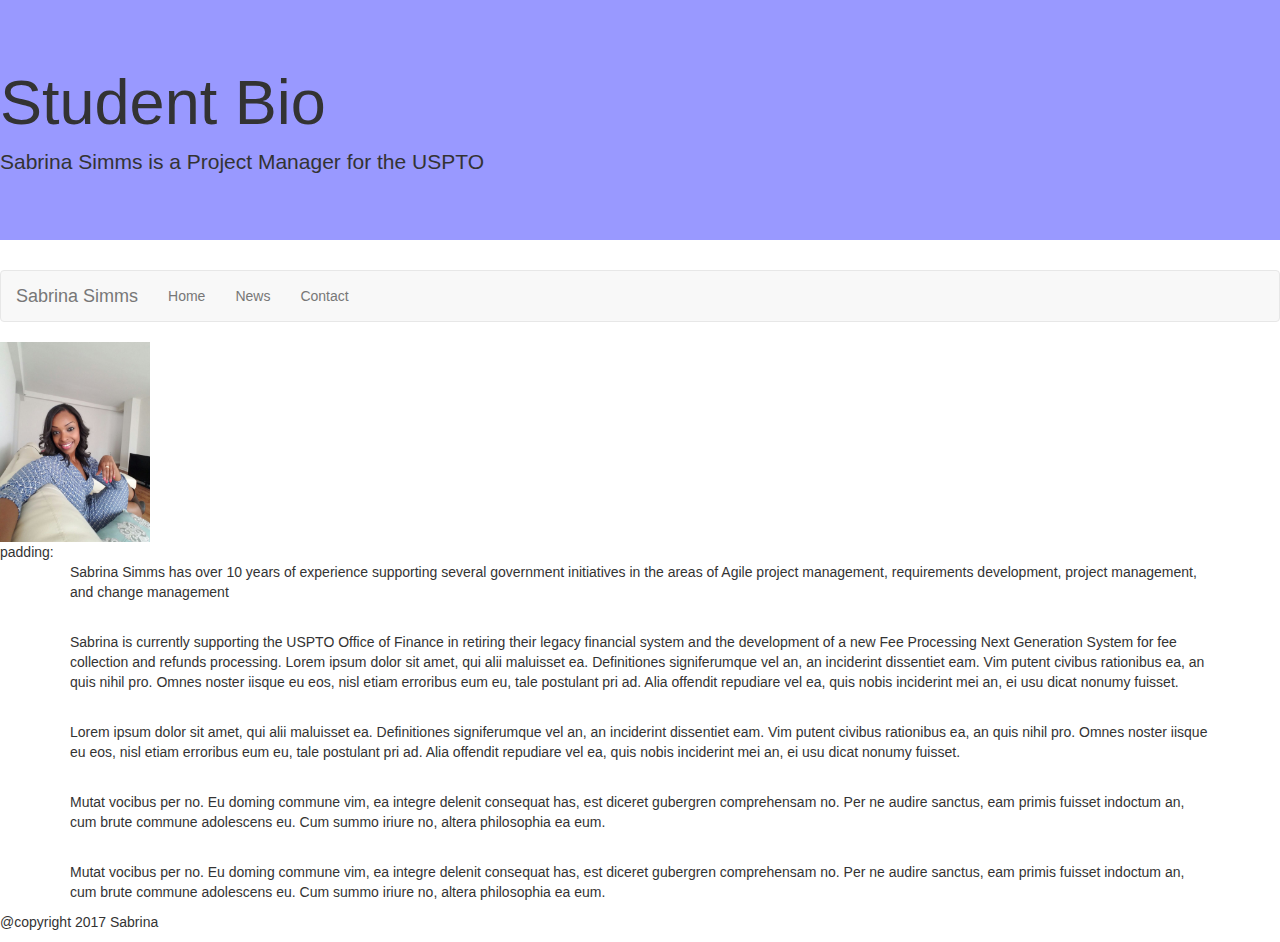
<file: homework3bootstrap/index.html>
<!DOCTYPE html>
<html>
<head>
	<title>Sabrina's Biography</title>
	<link href="https://maxcdn.bootstrapcdn.com/bootstrap/3.3.7/css/bootstrap.min.css" rel="stylesheet" integrity="sha384-BVYiiSIFeK1dGmJRAkycuHAHRg32OmUcww7on3RYdg4Va+PmSTsz/K68vbdEjh4u" crossorigin="anonymous">
	<link rel="stylesheet" type="text/css" href="./css/styles.css">
	</head>
	<body>
  <div class="jumbotron whitebox">
    <h1>Student Bio</h1> 
    <p> Sabrina Simms is a Project Manager for the USPTO</p>
</div>
	<nav class= "navbar navbar-default">
		<div class="contaier-fluid">
		  <div class= "navbar-header">
		  	<a class= "navbar-brand" href="#">Sabrina Simms</a>
		  	</div>
		  	<ul class="nav navbar-nav">
			  <li><a href="#Email">Home</a></li>
			  <li><a href="#Github">News</a></li>
			  <li><a href="#Portfolio">Contact</a></li>
		</ul>

	</div>
	</nav>
	<img class="sabrina-img" src="./assets/myphoto.jpg">
		padding: 



	<div class="container">

		<p> Sabrina Simms has over 10 years of experience supporting several government initiatives in the areas of Agile project management, requirements development, project management, and change management</p>
		<br>
		<p>Sabrina is currently supporting the USPTO Office of Finance in retiring their legacy financial system and the development of a new Fee Processing Next Generation System for fee collection and refunds processing. Lorem ipsum dolor sit amet, qui alii maluisset ea. Definitiones signiferumque vel an, an inciderint dissentiet eam. Vim putent civibus rationibus ea, an quis nihil pro. Omnes noster iisque eu eos, nisl etiam erroribus eum eu, tale postulant pri ad. Alia offendit repudiare vel ea, quis nobis inciderint mei an, ei usu dicat nonumy fuisset.</p>
		<br>
		<p>Lorem ipsum dolor sit amet, qui alii maluisset ea. Definitiones signiferumque vel an, an inciderint dissentiet eam. Vim putent civibus rationibus ea, an quis nihil pro. Omnes noster iisque eu eos, nisl etiam erroribus eum eu, tale postulant pri ad. Alia offendit repudiare vel ea, quis nobis inciderint mei an, ei usu dicat nonumy fuisset.</p>
		<br>
		<p>Mutat vocibus per no. Eu doming commune vim, ea integre delenit consequat has, est diceret gubergren comprehensam no. Per ne audire sanctus, eam primis fuisset indoctum an, cum brute commune adolescens eu. Cum summo iriure no, altera philosophia ea eum.</p>
		<br>	
		<p>Mutat vocibus per no. Eu doming commune vim, ea integre delenit consequat has, est diceret gubergren comprehensam no. Per ne audire sanctus, eam primis fuisset indoctum an, cum brute commune adolescens eu. Cum summo iriure no, altera philosophia ea eum.</p>
	</div>
	
			
<div><footer>
  <p class="copyright">@copyright 2017 Sabrina</p>
  
</footer></div>
</body>
</html>
</file>
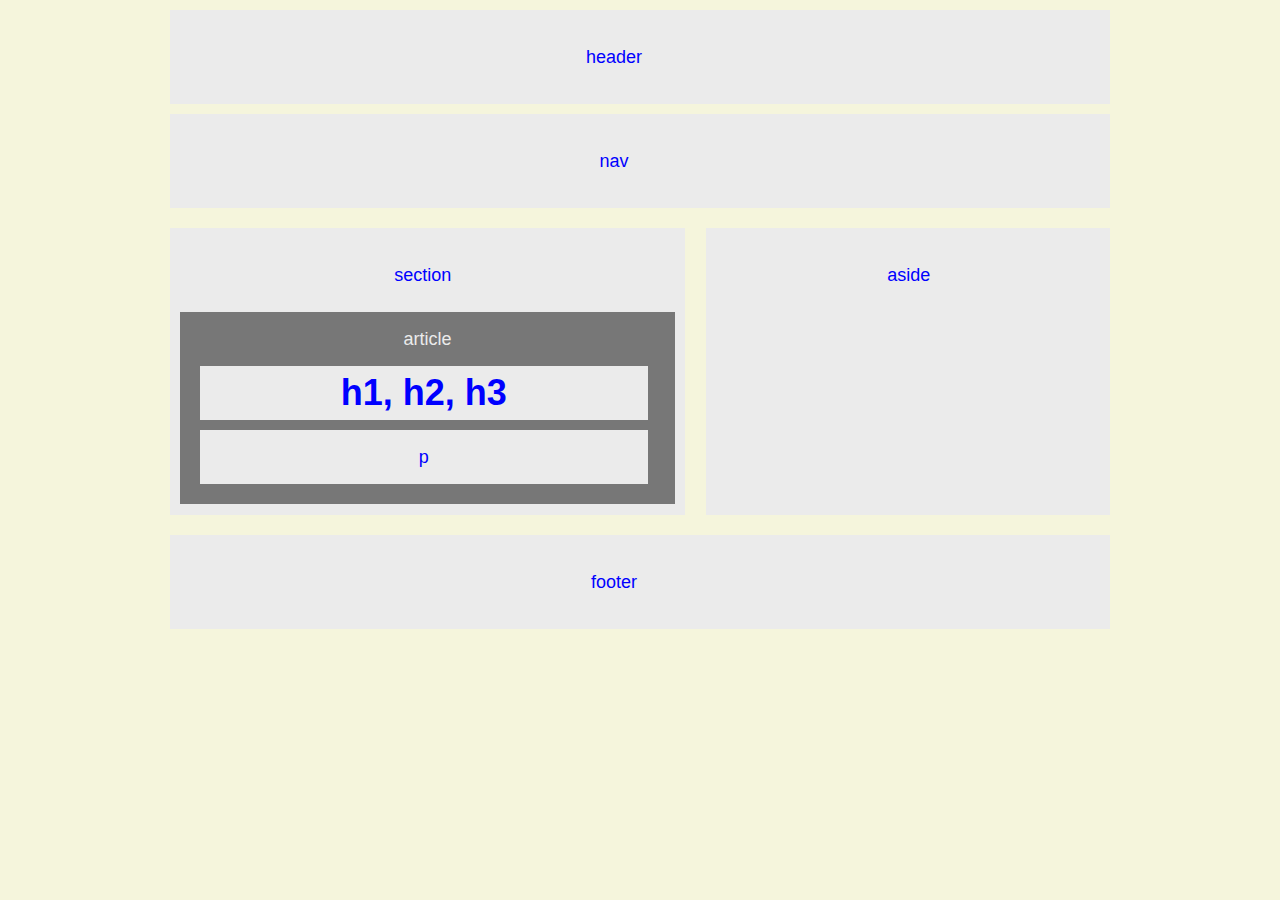
<file: homework3mediaqueries/index.html>
<!doctype html>
<html lang="en-us">
	<head>
		<meta charset="UTF-8">
		<meta name="viewport" content="width=device-width, initial-scale=1.0">
		<title>HomeWork Week 1</title>
		<link rel="stylesheet" type="text/css" href="style.css">
	</head>
	<body>
<header>
			<p>header</p>
		</header>

		<nav>
			<p>nav</p>
		</nav>

		<section>
			<heading>
				<p>section</p>
			</heading>	
			<article>
				<heading>article</heading>
				<h1>h1, h2, h3</h1>
				<p>p</p>
			</article>
		</section>

		<aside>
			<heading>
				<p>aside</p>
			</heading>
		</aside>

		<div class="clear"></div>

		<footer>
			<p>footer</p>
		</footer>


	</body>
</html>
</file>
<file: homework3bootstrap/css/styles.css>
.whitebox {
	background: #9999ff;
}

.sabrina-img {
	display:block;
	height: 200px;
	

}
</file>
<file: homework3mediaqueries/style.css>
body {
  width: 960px;
  margin: auto;
  font-family: Arial, "Helvetica Neue", Helvetica, sans-serif;
  font-size: 18px;
  line-height: 34px;
  color: #777;
  background: #777;
}

header,
nav,
section,
aside,
footer {
  display: block;
  padding: 10px;
  margin: 10px;
  text-align: center;
  background: #ebebeb;
}

section {
  display: block;
  float: left;
  width: 495px;
  height: 267px;
  overflow: hidden;
}

aside {
  display: block;
  float: right;
  width: 40%;
  height: 267px;
  overflow: hidden;
}

article {
  padding: 10px;
  color: #ebebeb;
  background: #777;
}

.clear {
  clear: both;
}

h1,
p {
  width: 90%;
  padding: 10px;
  margin: 10px;
  color: #777;
  text-align: center;
  background: #ebebeb;
  color:blue;
}
@media only screen and (max-width: 500px) {
    body {
        background-color: lightblue;
    }
}

@media only screen and (min-width: 768px) {
	body{
		background-color: green;
	}

}

@media	only screen and (min-width: 992px) {
	body{
		background-color: beige;
	}
}
)
</file>
